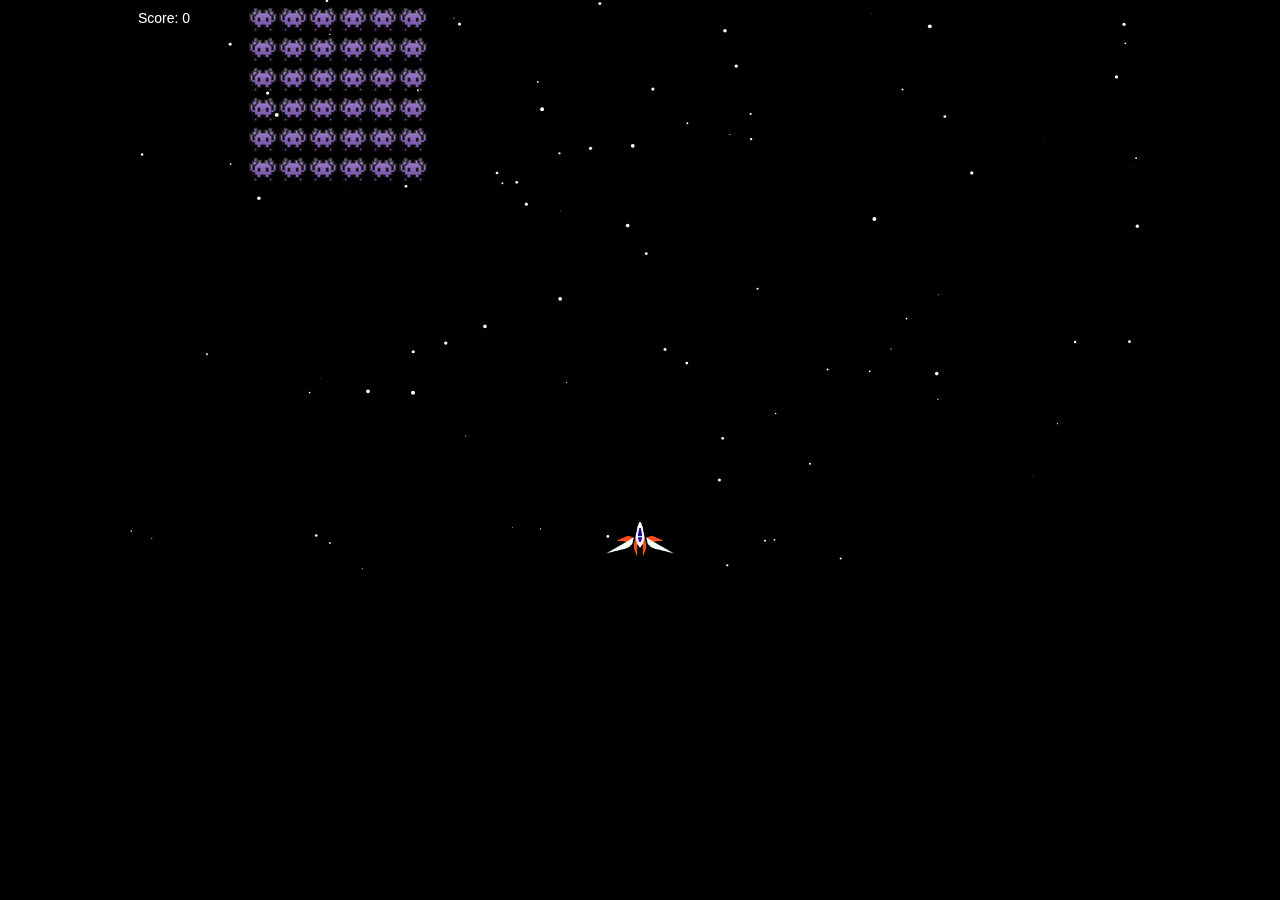
<file: project/index.html>
<!DOCTYPE html>


<style>
    body {
        margin-top: 0;
        display: flex;
        justify-content: center;
        align-items: center;
        background-color: black;
    }
    
    #btn {
        width: 50px;
        height: 25px;
        border-width: 4px;
        border-radius: 25px;
        font-size: 12px;
        font-weight: bold;
        cursor: pointer;
        position: absolute;
        left: 150px;
        top: 40px;
        background-color: white;
    }
</style>



<div style="position: relative;">
    <p style="position: absolute;z-index:10;color: white; left: 10px; top: 10px; 
      margin: 0;font-family: sans-serif; font-size: 14px;">

        <span>Score:</span> <span id="scoreEl">0</span>

    </p>
    <canvas></canvas>
</div>
<script src="./index.js"></script>
</file>
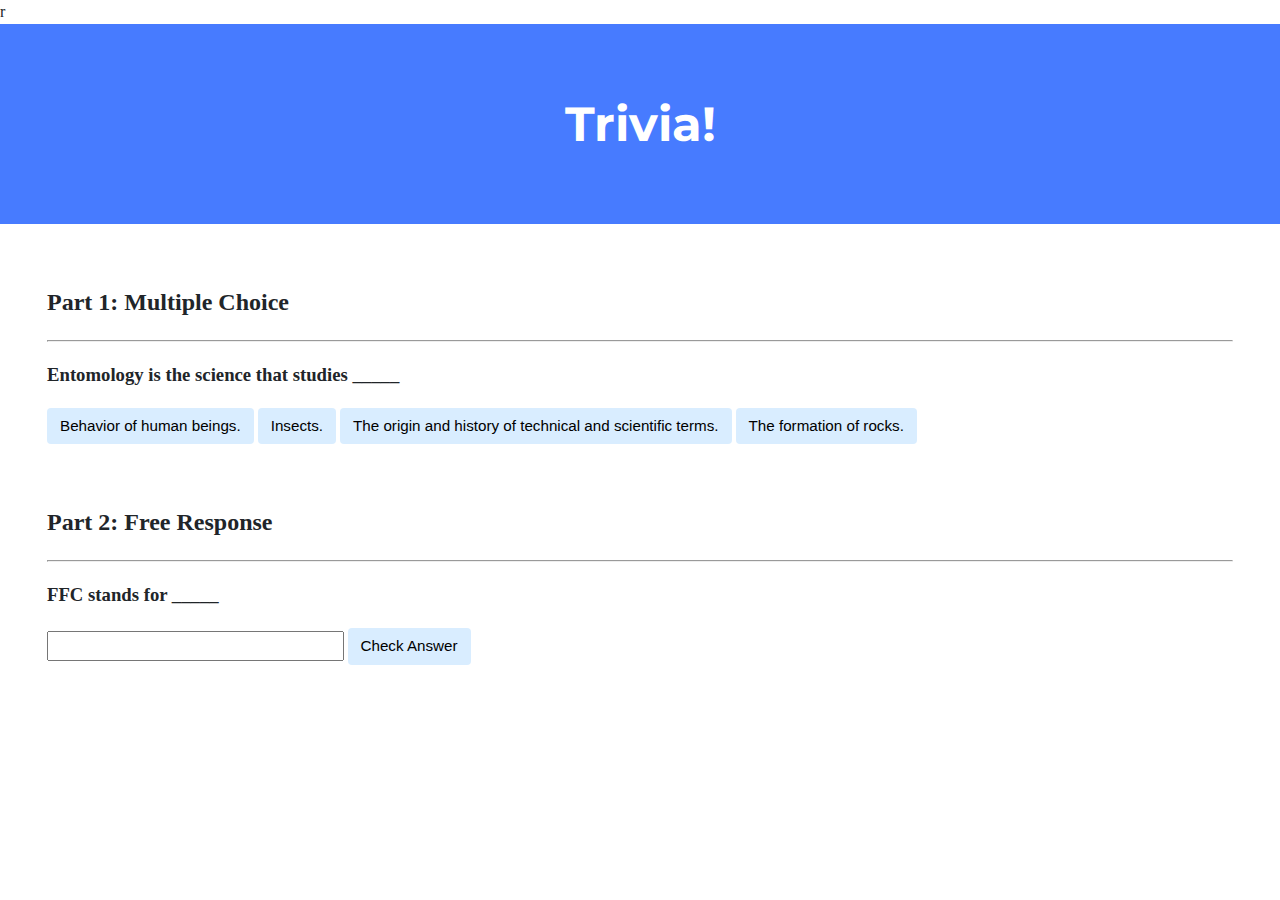
<file: trivia/index.html>
r<!DOCTYPE html>

<html lang="en">
    <head>
        <link href="https://fonts.googleapis.com/css2?family=Montserrat:wght@500&display=swap" rel="stylesheet">
        <link href="styles.css" rel="stylesheet">
        <title>Trivia!</title>
        <script>
            // TODO: Add code to check answers to questions
            document.addEventListener('DOMContentLoaded',function(){

                let correct = document.querySelector('.correct');
                correct.addEventListener('click',function(){
                    correct.style.backgroundColor ='green';
                    document.querySelector('#feedback1').innerHTML ='Correct!';
                });
                let incorrects = document.querySelectorAll('.incorrect');
                for(let i = 0;i < incorrects.length;i++)
                {
                    incorrects[i].addEventListener('click',function(){
                        incorrects[i].style.backgroundColor = 'red';
                        document.querySelector('#feedback1').innerHTML = 'Incorrect';
                    });
                }
                document.querySelector('#check').addEventListener('click',function(){
                    let input = document.querySelector('input');
                    if(input.value == 'Film Finance Corporation')
                    {
                        input.style.backgroundColor = 'green';
                        document.querySelector('#feedback2').innerHTML='Correct!';
                    }
                    else{
                        input.style.backgroundColor = 'red';
                        document.querySelector('#feedback2').innerHTML='Incorrect';
                    }
                });
            });

        </script>
    </head>
    <body>
        <div class="header">
            <h1>Trivia!</h1>
        </div>

        <div class="container">
            <div class="section">
                <h2>Part 1: Multiple Choice </h2>
                <hr>
                <!-- TODO: Add multiple choice question here -->
                <h3> Entomology is the science that studies _____ </h3>

                <button class="incorrect">Behavior of human beings.</button>
                <button class="correct">Insects.</button>
                <button class="incorrect">The origin and history of technical and scientific terms.</button>
                <button class="incorrect">The formation of rocks.</button>

                <p id="feedback1"></p>

            </div>

            <div class="section">
                <h2>Part 2: Free Response</h2>
                <hr>
                <!-- TODO: Add free response question here -->
                <h3>FFC stands for _____</h3>
                <input type="text"></input>
                <button id="check">Check Answer</button>

                <p id="feedback2"></p>
            </div>
        </div>
    </body>
</html>
</file>
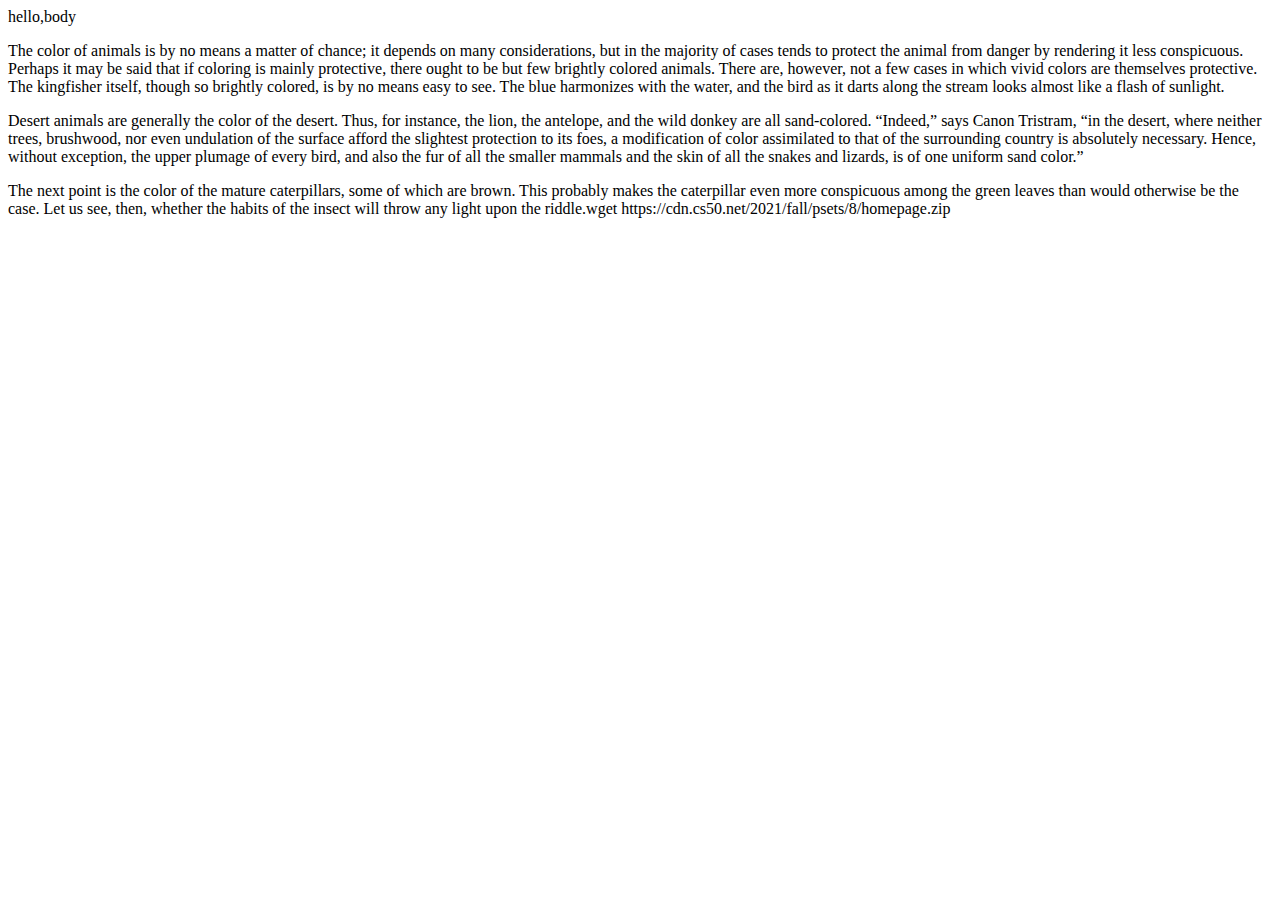
<file: test/hello.html>
<!DOCTYPE html>
<html lang='en'>

    <head>
        <title>paragraphs</title>
    </head>

    <body>
        hello,body
        <p>
            The color of animals is by no means a matter of chance; it depends on many considerations, but in the majority of cases tends to protect the animal from danger by rendering it less conspicuous. Perhaps it may be said that if coloring is mainly protective, there ought to be but few brightly colored animals. There are, however, not a few cases in which vivid colors are themselves protective. The kingfisher itself, though so brightly colored, is by no means easy to see. The blue harmonizes with the water, and the bird as it darts along the stream looks almost like a flash of sunlight.
        </p>
        <p>
            Desert animals are generally the color of the desert. Thus, for instance, the lion, the antelope, and the wild donkey are all sand-colored. “Indeed,” says Canon Tristram, “in the desert, where neither trees, brushwood, nor even undulation of the surface afford the slightest protection to its foes, a modification of color assimilated to that of the surrounding country is absolutely necessary. Hence, without exception, the upper plumage of every bird, and also the fur of all the smaller mammals and the skin of all the snakes and lizards, is of one uniform sand color.”
        </p>
        <p>
            The next point is the color of the mature caterpillars, some of which are brown. This probably makes the caterpillar even more conspicuous among the green leaves than would otherwise be the case. Let us see, then, whether the habits of the insect will throw any light upon the riddle.wget https://cdn.cs50.net/2021/fall/psets/8/homepage.zip
        </p>
    </body>

</html>
</file>
<file: trivia/styles.css>
body {
    background-color: #fff;
    color: #212529;
    font-size: 1rem;
    font-weight: 400;
    line-height: 1.5;
    margin: 0;
    text-align: left;
}

.container {
    margin-left: auto;
    margin-right: auto;
    padding-left: 15px;
    padding-right: 15px;
}

.header {
    background-color: #477bff;
    color: #fff;
    margin-bottom: 2rem;
    padding: 2rem 1rem;
    text-align: center;
}

.section {
    padding: 0.5rem 2rem 1rem 2rem;
}

.section:hover {
    background-color: #f5f5f5;
    transition: color 2s ease-in-out, background-color 0.15s ease-in-out;
}

h1 {
    font-family: 'Montserrat', sans-serif;
    font-size: 48px;
}

button, input[type="submit"] {
    background-color: #d9edff;
    border: 1px solid transparent;
    border-radius: 0.25rem;
    font-size: 0.95rem;
    font-weight: 400;
    line-height: 1.5;
    padding: 0.375rem 0.75rem;
    text-align: center;
    transition: color 0.15s ease-in-out, background-color 0.15s ease-in-out, border-color 0.15s ease-in-out, box-shadow 0.15s ease-in-out;
    vertical-align: middle;
}


input[type="text"] {
    line-height: 1.8;
    width: 25%;
}

input[type="text"]:hover {
    background-color: #f5f5f5;
    transition: color 2s ease-in-out, background-color 0.15s ease-in-out;
}
</file>
